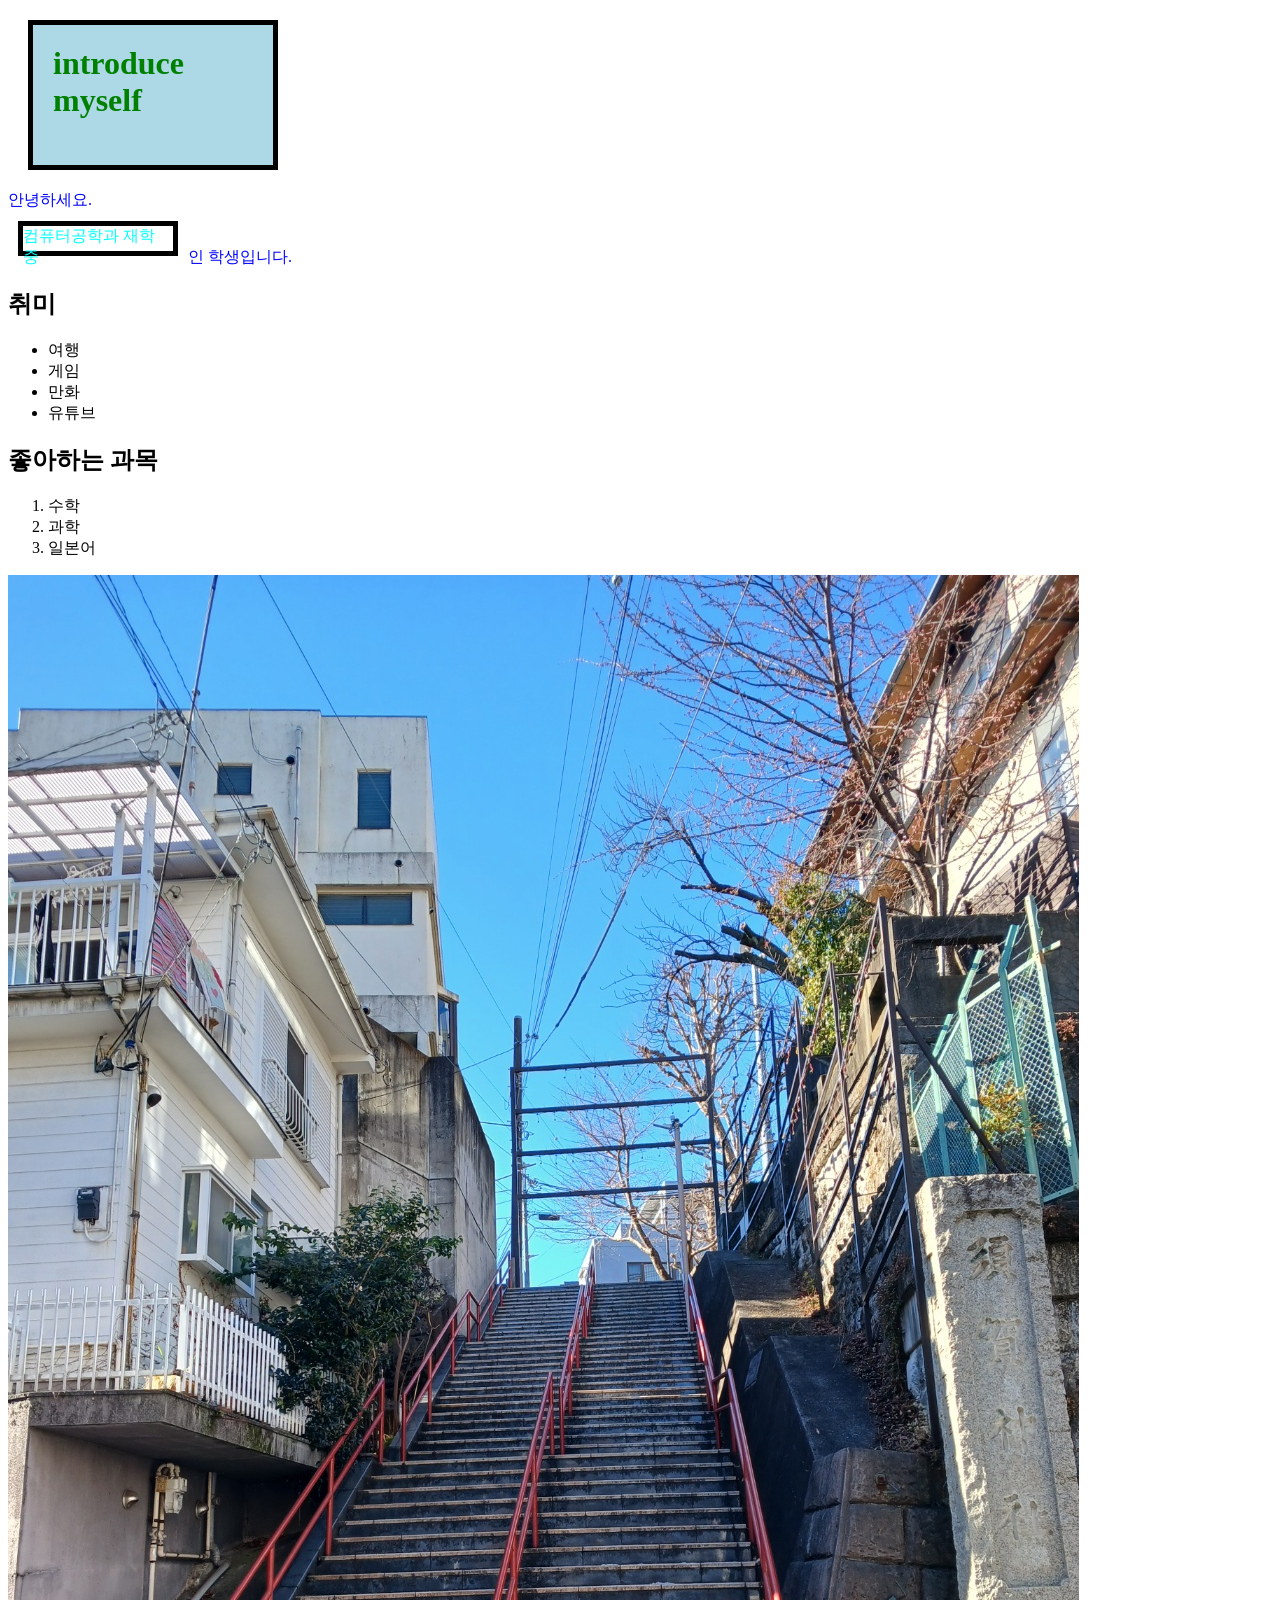
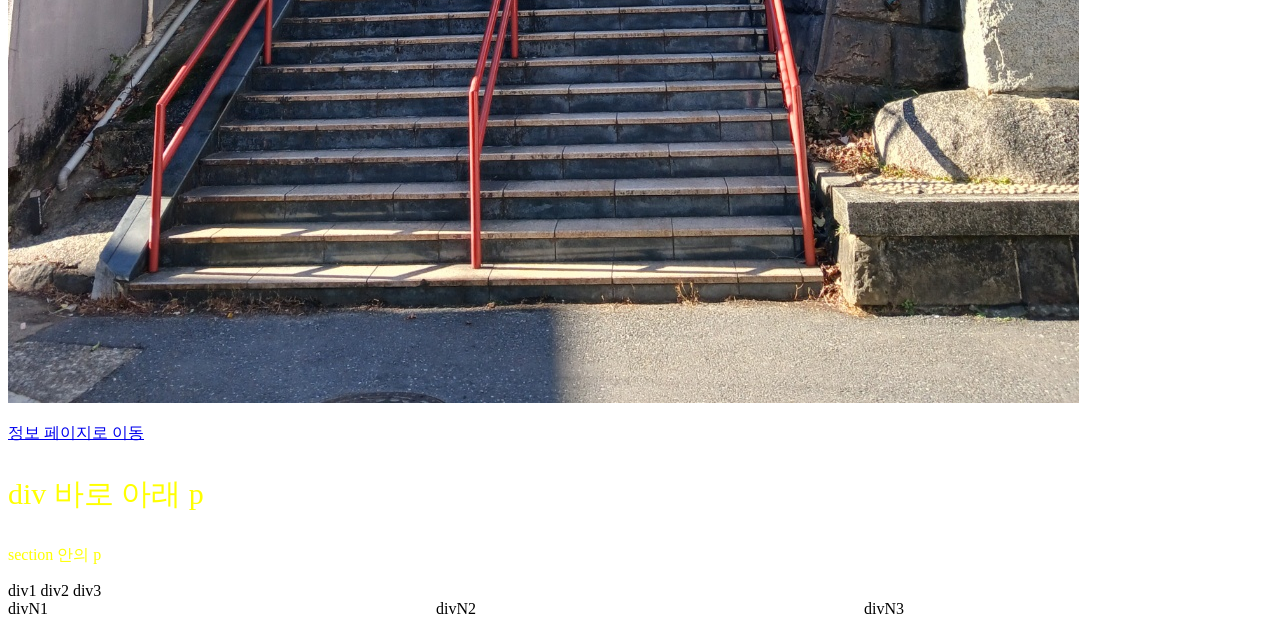
<file: index.html>
<!DOCTYPE html>
<html lang="ko">
    <head>
        <meta charset="UTF-8">
        <meta name="viewport"
            content="width=device-width, initial-scale=1.0">

            <title>Selector 연습 day3</title>

            <style>
                p {
                    color: red;
                }

                .blue {
                    color: blue;
                }

                #title {
                    color: green;
                    width: 200px;
                    height: 100px;
                    background-color: lightblue;
                    padding: 20px;
                    border: 5px solid black;
                    margin: 20px;
                }

                div p {
                    color: yellow;
                }

                div > p {
                    font-size: 30px;
                }

                span {
                    display: inline-block;
                    color: aqua;
                    width: 150px;
                    height: 25px;
                    border: 5px solid black;
                    margin: 10px;
                }
                section > div {
                    display: inline-block;
                }
                .container {
                    display: flex;
                    justify-content: center;
                    gap: 20px;
                    flex-wrap: wrap; 
                }
                .container > div {
                    flex: 1;
                }
            </style>
    </head>

    <body>
        <h1 id="title">introduce myself</h1>

        <p class="blue">안녕하세요.<br>
        <span>컴퓨터공학과 재학 중</span>인 학생입니다.
        </p>

        <h2>취미</h2>

        <ul>
            <li>여행</li>
            <li>게임</li>
            <li>만화</li>
            <li>유튜브</li>
        </ul>
        <h2>좋아하는 과목</h2>

        <ol>
            <li>수학</li>
            <li>과학</li>
            <li>일본어</li>
        </ol>

        <img src="images/profile.jpg" alt="너의 이름은 신사">

        <p>
            <a href="about.html">정보 페이지로 이동</a>
        </p>

        <div>
        <p>div 바로 아래 p</p>

        <section>
            <p>section 안의 p</p>
            <div>div1</div>
            <div>div2</div>
            <div>div3</div>

        </section>
        
    </div>

    <div class="container">
        <div>divN1</div>
        <div>divN2</div>
        <div>divN3</div>
    </div>
    </body>
</html>
</file>
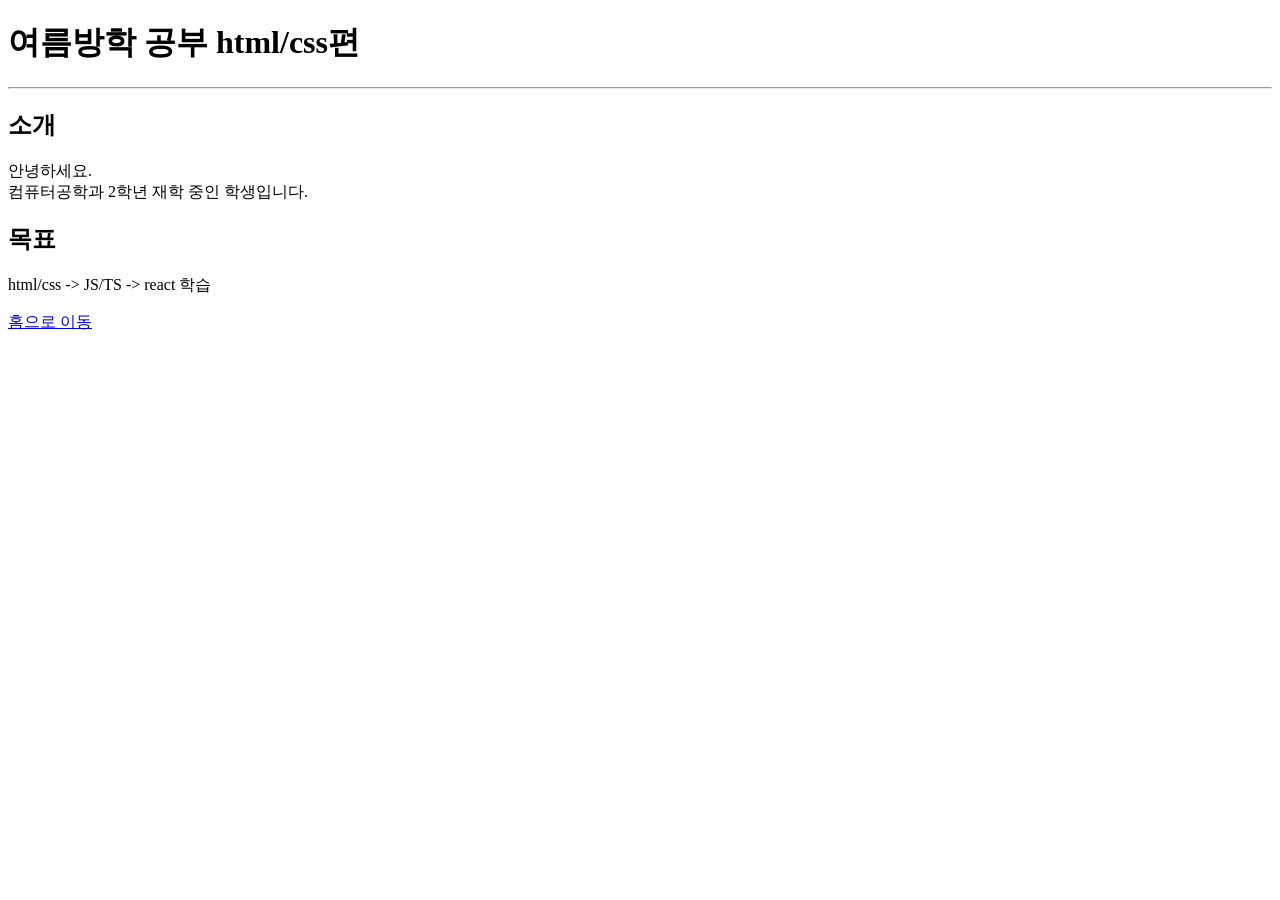
<file: about.html>
<!DOCTYPE html>
<html lang="ko">
    <head>
        <meta charset="UTF-8">
        <meta name="viewport"
            content="width=device-width, initial-scale=1.0">

            <title>html/css 연습 day1</title>
    </head>
    <body>
        <h1>여름방학 공부 html/css편</h1>
        
        <hr>

        <h2>소개</h2>
        <p>안녕하세요.<br>
           컴퓨터공학과 2학년 재학 중인 학생입니다.
        </p>

        <h2>목표</h2>
        <p>html/css -> JS/TS -> react 학습</p>

        <p>
            <a href="index.html">홈으로 이동</a>
        </p>

    </body>
</html>
</file>
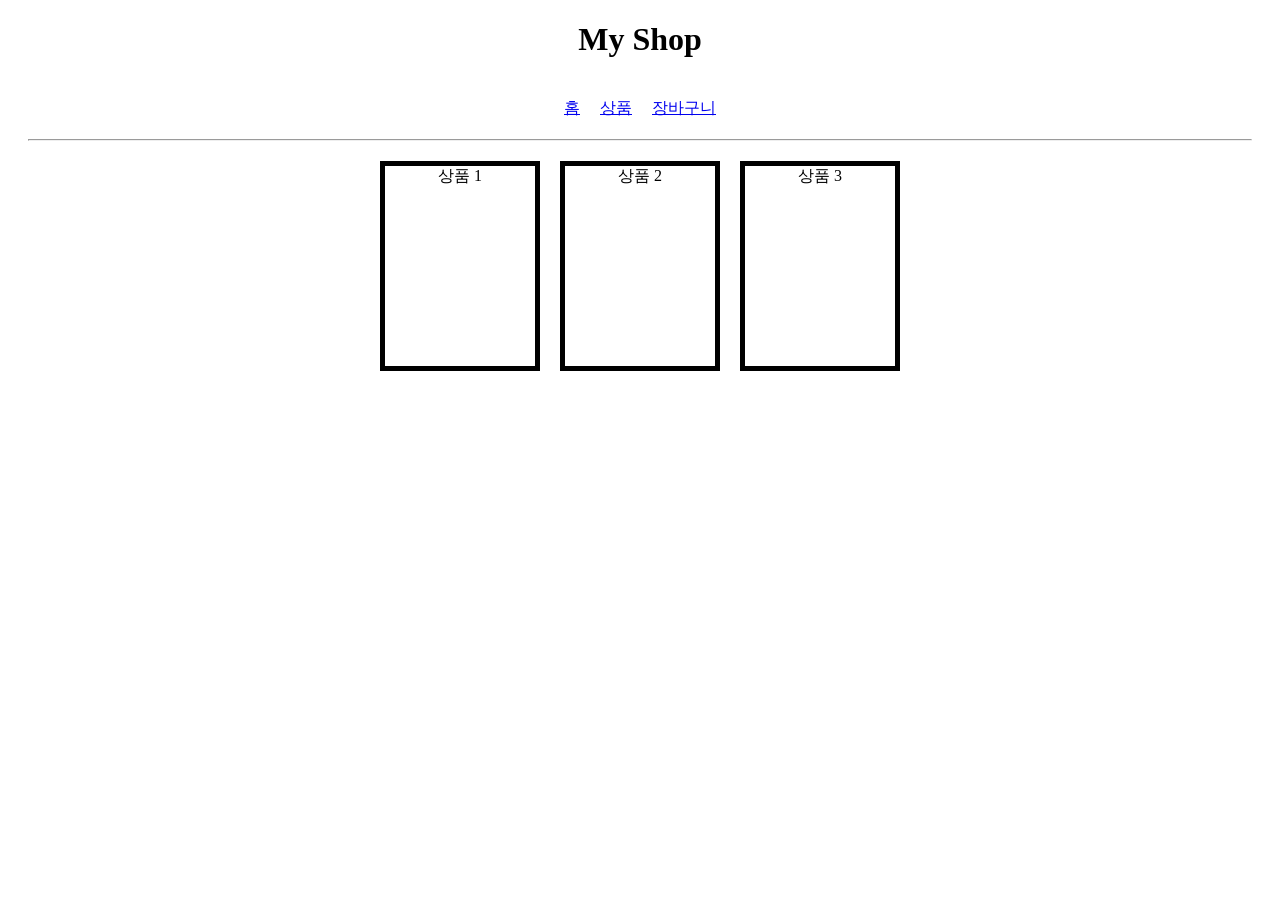
<file: day3project.html>
<!DOCTYPE html>
<html lang="ko">
    <head>
        <meta charset="UTF-8">
        <meta name="viewport"
            content="width=device-width, initial-scale=1.0">

            <link rel="stylesheet" href="style.css">
            <title>상품 목록 페이지</title>
    </head>

    <body>

        <header>
        <h1 class="maintitle">My Shop</h1>
        <br>

        <nav class="navigation">
            <a href="#">홈</a>
            <a href="#">상품</a>
            <a href="#">장바구니</a>
        </nav>
    </header>
    <hr>
    <main>
        <section class="products">
            <article class="product">상품 1</article>
            <article class="product">상품 2</article>
            <article class="product">상품 3</article>
        </section>
    </main>

    </body>

</html>
</file>
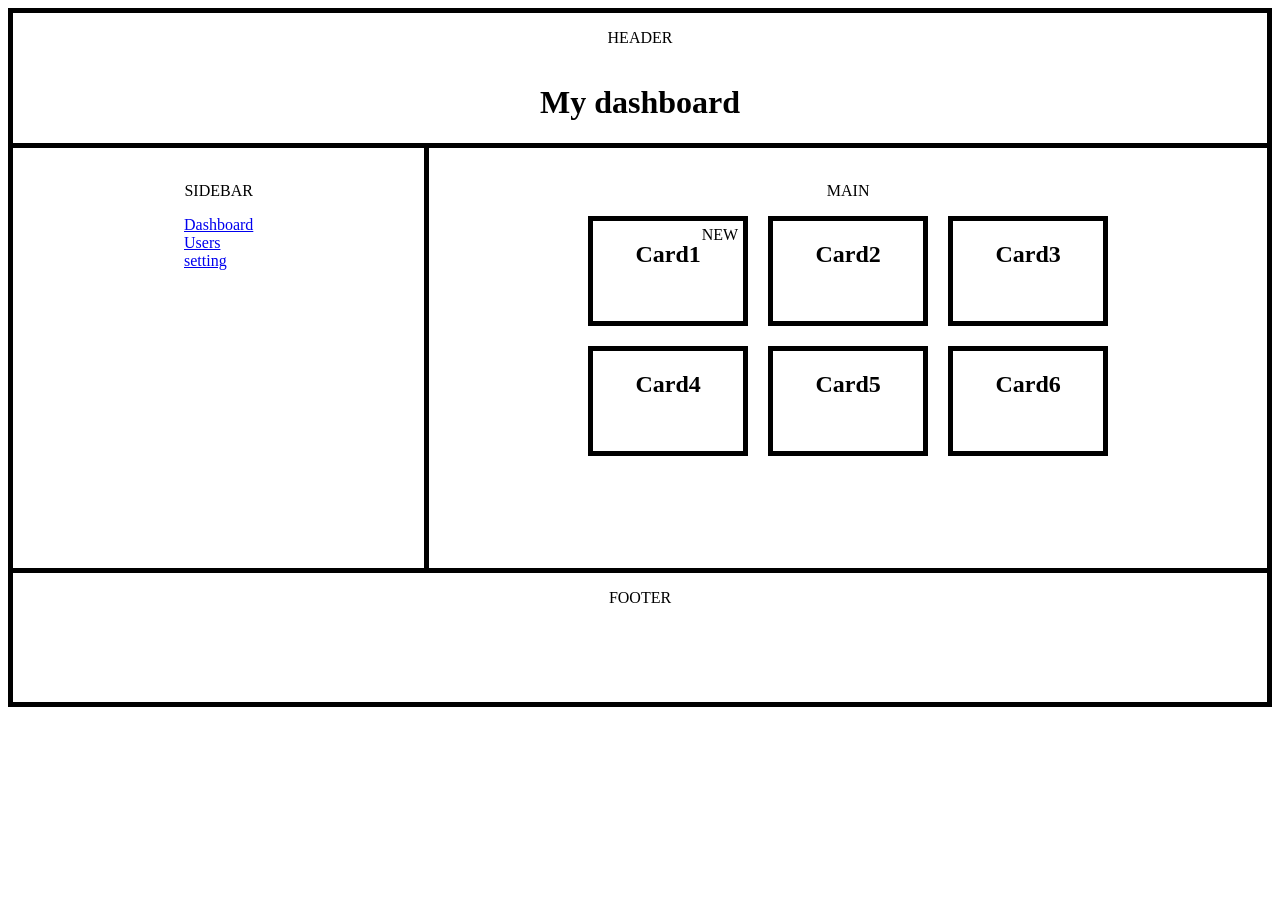
<file: day4project.html>
<!DOCTYPE html>
<html lang="ko">
    <head>
        <meta charset="UTF-8">
        <meta name="viewport"
            content="width=device-width, initial-scale=1.0">

            <link rel="stylesheet" href="day4.css">
            <title>상품 목록 페이지</title>

    </head>

    <body>
        <header class="HEADER">
            <p>HEADER</p>
            <h1>My dashboard</h1>
        </header>

        <main class="MAIN">
            <br>
            <p>MAIN</p>
            <section class="card">
                <article class="cards">
                    <span class="badge">NEW</span>
                    <h2>Card1</h2>
                </article>
                <article class="cards">
                    <h2>Card2</h2>
                </article>
                <article class="cards">
                    <h2>Card3</h2>
                </article>
                <article class="cards">
                    <h2>Card4</h2>
                </article>
                <article class="cards">
                    <h2>Card5</h2>
                </article>
                <article class="cards">
                    <h2>Card6</h2>
                </article>
            </section>
        </main>

        <aside class="SIDEBAR">
            <br>
            <p>SIDEBAR</p>
            <nav class="navigation">
                <a href="#">Dashboard</a>
                <br>
                <a href="#">Users</a>
                <br>
                <a href="#">setting</a>
            </nav>
        </aside>

        <footer class="FOOTER">
            <p>FOOTER</p>
        </footer>
    </body>

</html>
</file>
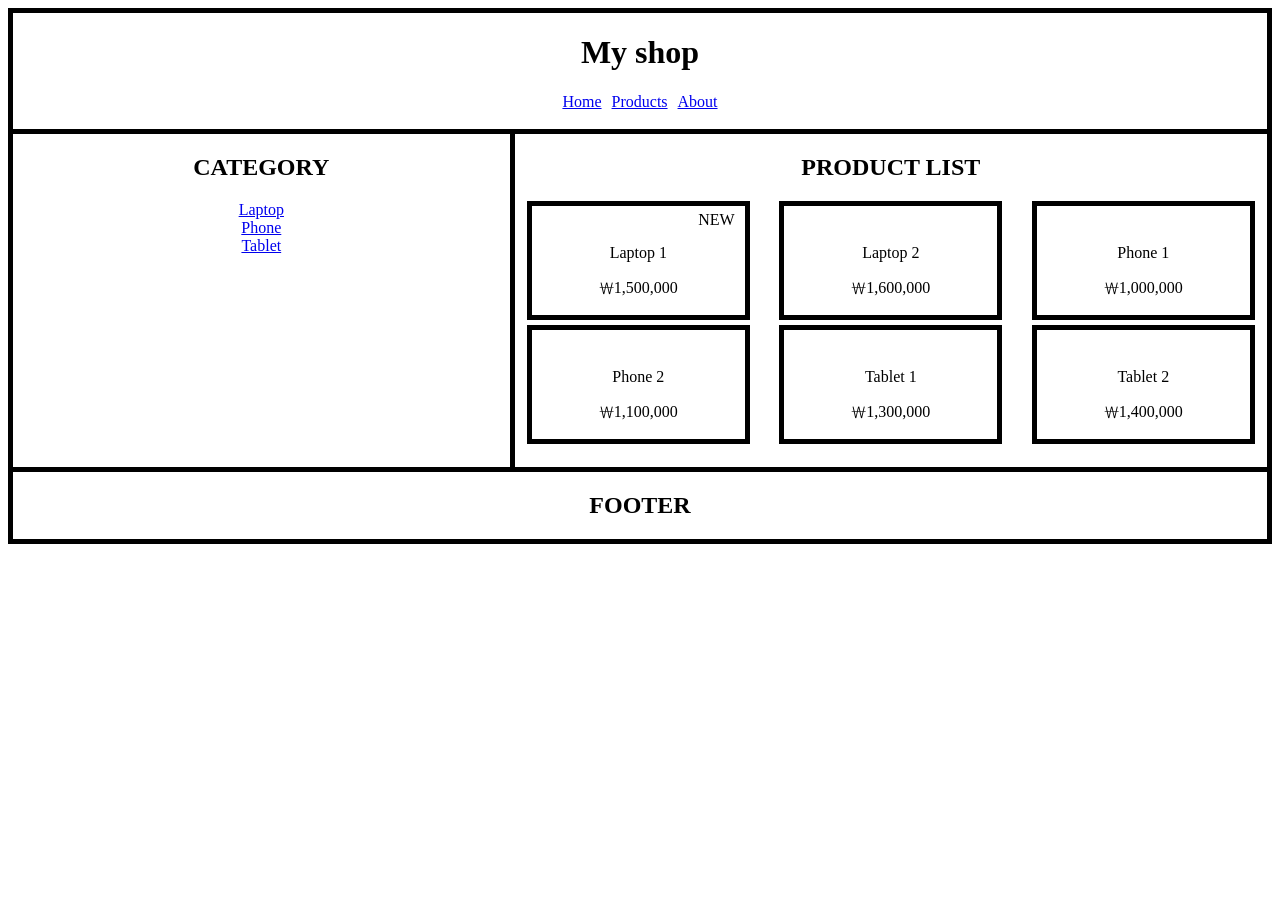
<file: day5project.html>
<!DOCTYPE html>
<html lang="ko">
    <head>
        <meta charset="UTF-8">
        <meta name="viewport"
            content="width=device-width, initial-scale=1.0">

            <link rel="stylesheet" href="day5project.css">
            <title>반응형 상품 목록 페이지</title>

    </head>

    <body>
        <header>
            <h1>My shop</h1>
            <nav class="navigation_header">
                <a href="#">Home</a>
                <a href="#">Products</a>
                <a href="#">About</a>
            </nav>
            <br>
        </header>

        <aside class="Category">
                <h2>CATEGORY</h2>
                <a href="#">Laptop</a>
                <a href="#">Phone</a>
                <a href="#">Tablet</a>
                <br>
        </aside>

        <main>
            <h2>PRODUCT LIST</h2>
            <section class="product_list">
                <article class="product">
                    <p class="name">Laptop 1</p>
                    <p>₩1,500,000</p>
                    <span class="absol">NEW</span>
                </article>
                <article class="product">
                    <p class="name">Laptop 2</p>
                    <p>₩1,600,000</p>
                </article>
                <article class="product">
                    <p class="name">Phone 1</p>
                    <p>₩1,000,000</p>
                </article>
                <article class="product">
                    <p class="name">Phone 2</p>
                    <p>₩1,100,000</p>
                </article>
                <article class="product">
                    <p class="name">Tablet 1</p>
                    <p>₩1,300,000</p>
                </article>
                <article class="product">
                    <p class="name">Tablet 2</p>
                    <p>₩1,400,000</p>
                </article>
                <br>
            </section>
        </main>

        <footer class="footer">
            <h2>FOOTER</h2>
        </footer>


    </body>



</html>
</file>
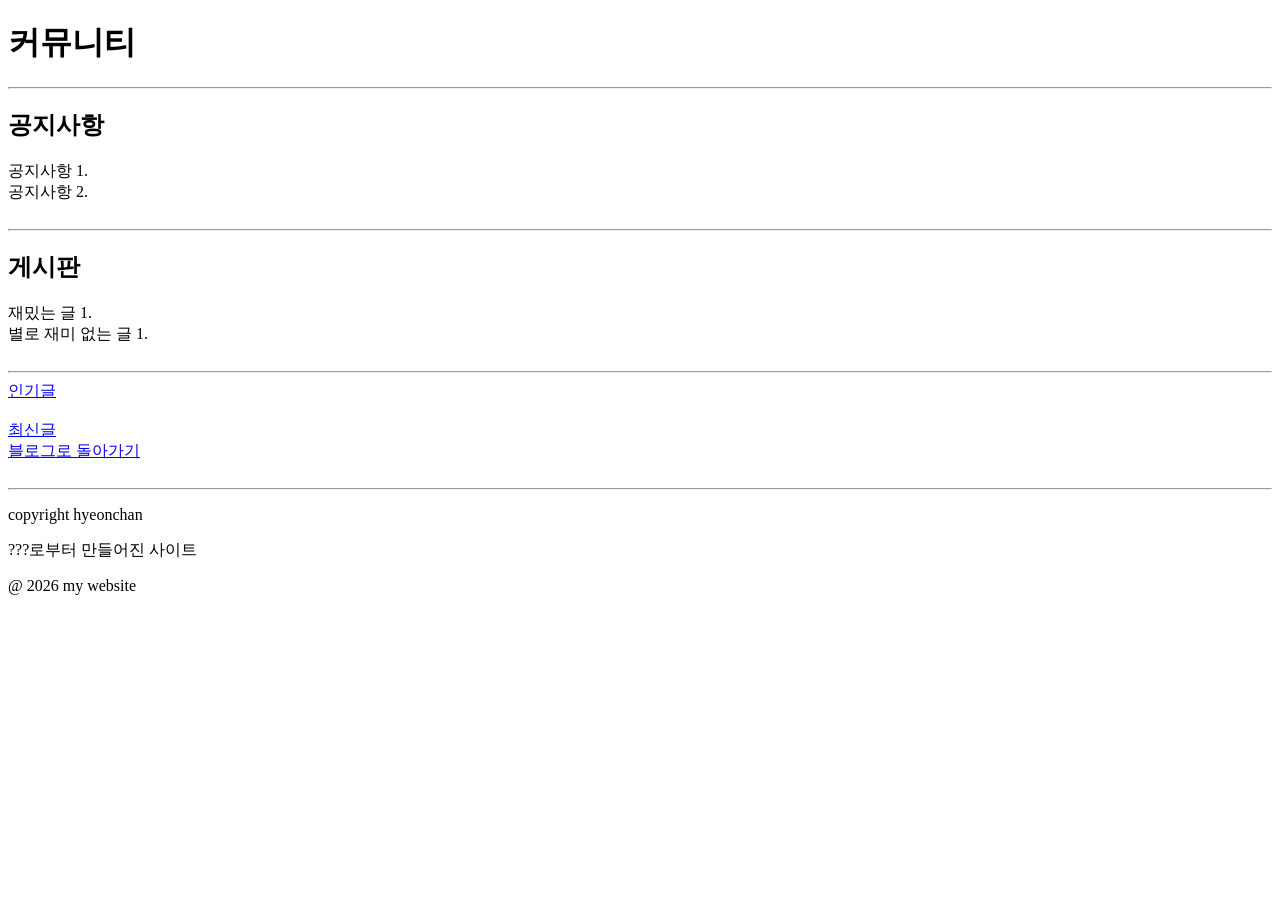
<file: read.html>
<!DOCTYPE html>
<html lang="ko">
    <head>
        <meta charset="UTF-8">
        <meta name="viewport"
            content="width=device-width, initial-scale=1.0">

            <title>html/css 연습 day2</title>
    </head>
    <body>
        <header>
            <h1>커뮤니티<br></h1>
        </header>
    
        <hr>
        <main>
            <section>
            <h2>공지사항</h2>

            <article>
                공지사항 1.
            </article>

            <article>
                공지사항 2.
            </article>
            <br>
        </section>

        <hr>
        <section>
            <h2>게시판</h2>

            <article>
                재밌는 글 1.
            </article>

            <article>
                별로 재미 없는 글 1.
            </article>
            <br>
        </section>

        <hr>
        <aside>
            <a href="#">인기글<br></a><br>
            <a href="#">최신글<br></a>
            <a href="semantic.html">블로그로 돌아가기<br></a>
        </aside>
        <br>
</main>

<footer>
    <hr>
    <p>copyright hyeonchan<br></p>
    <p>???로부터 만들어진 사이트<br></p>
    <p>@ 2026 my website</p>

</footer>

    </body>

</html>
</file>
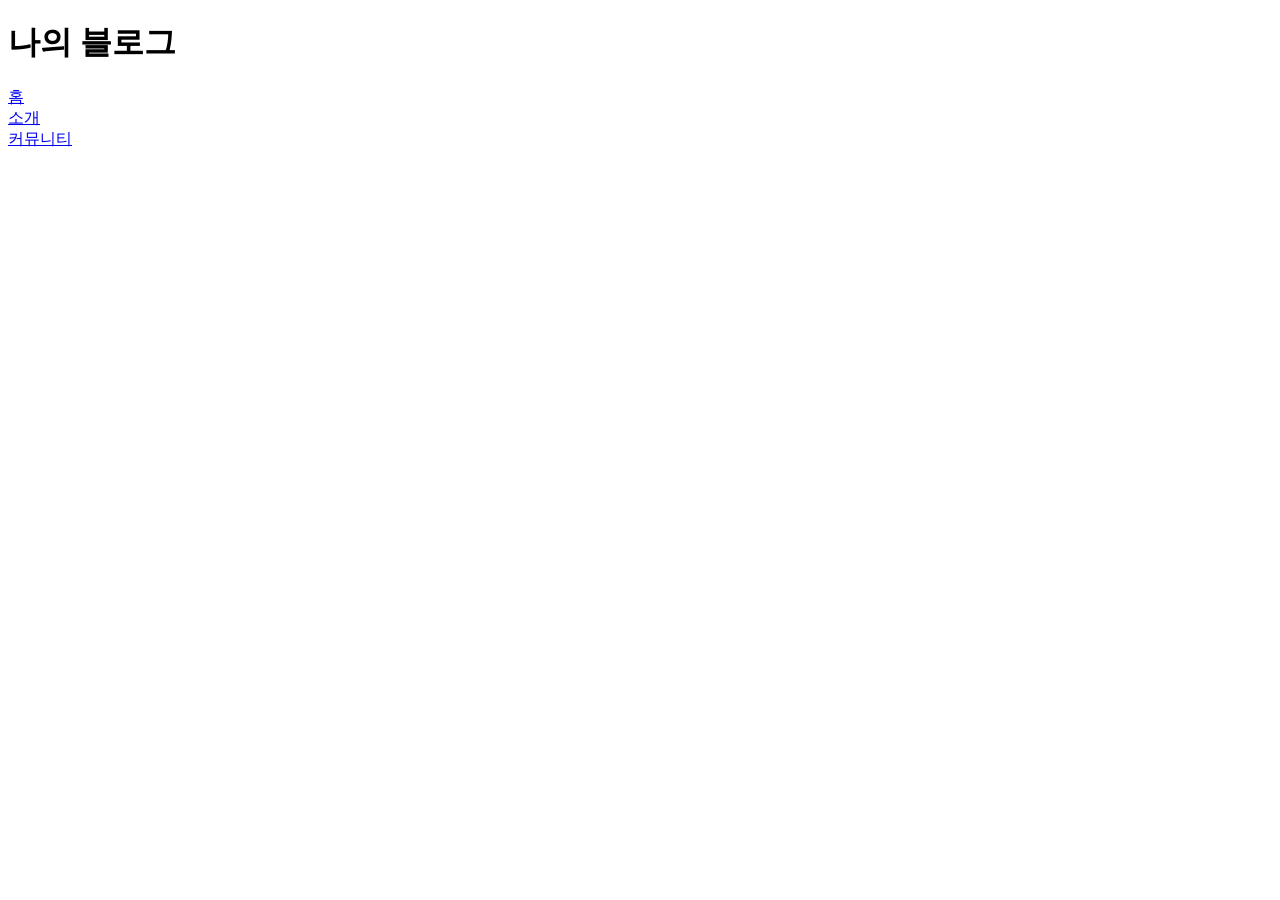
<file: semantic.html>
<!DOCTYPE html>
<html lang="ko">
    <head>
        <meta charset="UTF-8">
        <meta name="viewport"
            content="width=device-width, initial-scale=1.0">

            <title>html/css 연습 day2</title>
    </head>
    <body>
        <header>
            <h1>나의 블로그</h1>
        </header>

        <nav>
            <a href="#">홈<br></a>
            <a href="#">소개<br></a>
            <a href="read.html">커뮤니티<br></a>
        </nav>

    </body>
</html>
</file>
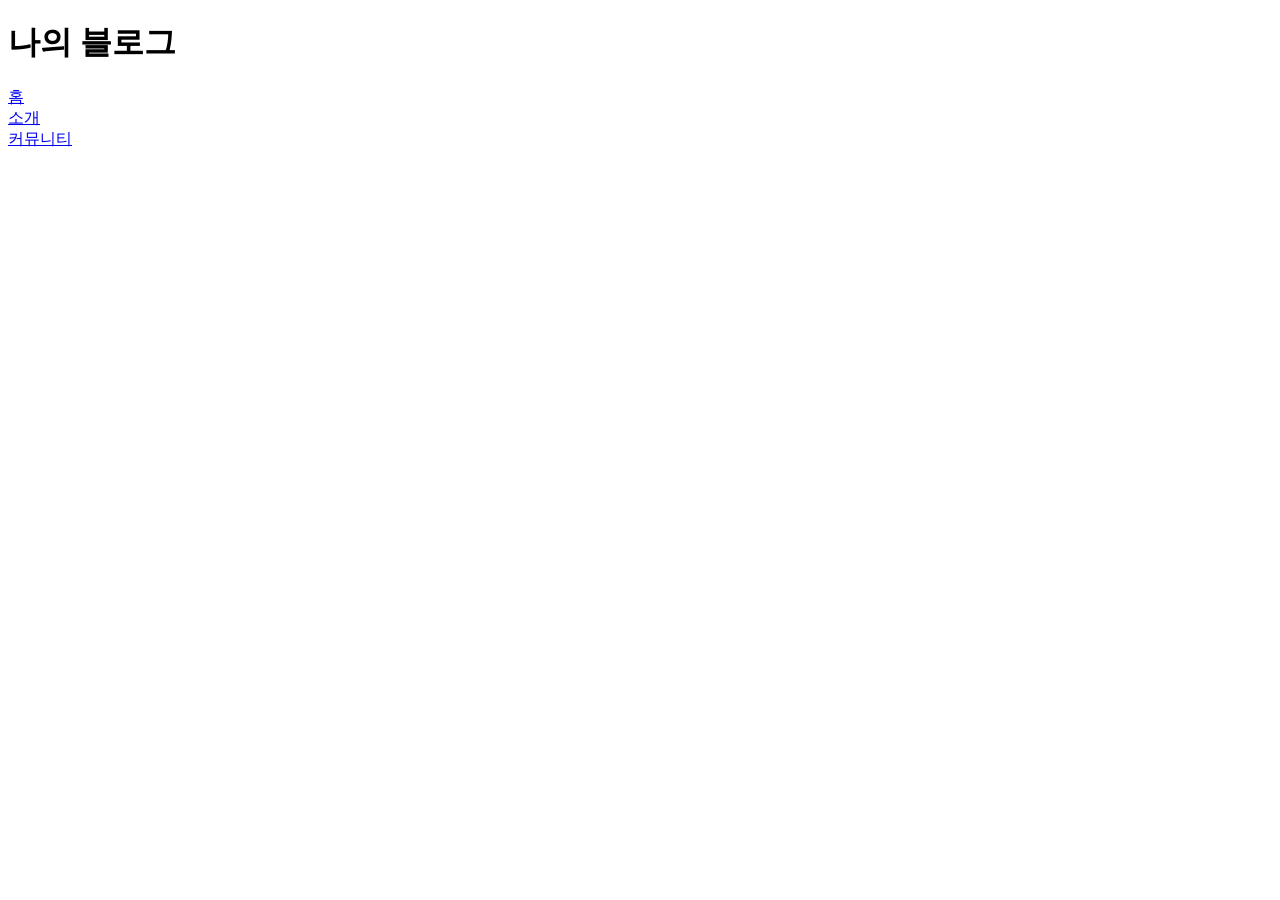
<file: sementic.html>
<!DOCTYPE html>
<html lang="ko">
    <head>
        <meta charset="UTF-8">
        <meta name="viewport"
            content="width=device-width, initial-scale=1.0">

            <title>html/css 연습 day2</title>
    </head>
    <body>
        <header>
            <h1>나의 블로그</h1>
        </header>

        <nav>
            <a href="#">홈<br></a>
            <a href="#">소개<br></a>
            <a href="read.html">커뮤니티<br></a>
        </nav>

    </body>
</html>
</file>
<file: style.css>
.maintitle {
    display: flex;
    justify-content: center;
}
.navigation {
    display: flex;
    justify-content: center;
    gap: 20px;
}

.products {
    display: flex;
    justify-content: center;
    align-items: center;
    gap: 20px;
    flex-wrap: wrap;
}

.products > .product {
    width: 150px;
    height: 200px;
    display: flex;
    justify-content: center;
    border: 5px solid black;
}

hr {
    margin: 20px;
}
</file>
<file: day4.css>
body {
    display: grid;
    grid-template-columns: 1fr 2fr;
    grid-template-rows: 1fr 3fr 1fr;
}

.HEADER {
    grid-column: 1/3;
    border: 5px solid black;
    display: flex;
    flex-direction: column;
    align-items: center;
    flex-wrap: wrap;
}

.SIDEBAR {
    grid-column: 1 / 2;
    grid-row: 2/3;
    border-left: 5px solid black;
    border-right: 5px solid black;
    display: flex;
    flex-direction: column;
    align-items: center;
    flex-wrap: wrap;
}

.MAIN {
    grid-column: 2/3;
    grid-row: 2/3;
    border-right: 5px solid black;
    display: flex;
    flex-direction: column;
    align-items: center;
    flex-wrap: wrap;
}

.MAIN > .card {
    display: grid;
    grid-template-columns: repeat(3,1fr);
    gap: 20px;
}

.card > .cards {
    border: 5px solid black;
    width: 150px;
    height: 100px;
    text-align: center;
    position: relative;
}

.cards > .badge {
    position: absolute;
    top: 5px;
    right: 5px;
}

.FOOTER {
    grid-column: 1/3;
    border: 5px solid black;
    display: flex;
    flex-direction: column;
    align-items: center;
    flex-wrap: wrap;
}
</file>
<file: day5project.css>
body {
        display: grid;
        grid-template-columns: 2fr 3fr;
        border: 5px solid black;
    }

    header {
        grid-column: 1/3;
        border-bottom: 5px solid black;
    }

    h1, h2 {
        text-align: center;
    }

    .navigation_header {
        display: flex;
        flex-wrap: wrap;
        justify-content: center;
        gap: 10px;
    }

    .Category {
        grid-column: 1/2;
        border-bottom: 5px solid black;
        border-right: 5px solid black;
        display: flex;
        flex-wrap: wrap;
        flex-direction: column;
    }

    .Category > a {
        text-align: center;
    }

    main {
        grid-column: 2/3;
    }

    .product_list {
        border-bottom: 5px solid black;
        display: grid;
        grid-template-columns: repeat(3,1fr);
        gap: 5px;
    }

    .product {
        border: 5px solid black;
        position: relative;
        display: flex;
        flex-direction: column;
        align-items: center;
        margin-right: 5%;
        margin-left: 5%;
    }

    .name {
        margin-top: 18%;
        margin-bottom: 0px;
    }

    .absol {
        position: absolute;
        top: 5px;
        right: 10px;
    }

    .footer {
        grid-column: 1/3;
    }


@media (max-width: 768px) {
    body {
        display: grid;
        grid-template-columns: 1fr;
        border: 5px solid black;
    }

    header {
        border-bottom: 5px solid black;
        grid-column: 1/2;
    }

    h1, h2 {
        display: flex;
        justify-content: center;
    }

    .navigation_header {
        display: flex;
        flex-wrap: wrap;
        flex-direction: column;
    }

    .Category {
        grid-column: 1/2;
        border-bottom: 5px solid black;
        display: flex;
        flex-wrap: wrap;
        flex-direction: column;
    }

    main {
        grid-column: 1/2;
    }

    .product_list {
        border-bottom: 5px solid black;
        display: grid;
        grid-template-columns: 1fr;
        gap: 5px;
    }

    .product {
        border: 5px solid black;
        position: relative;
        display: flex;
        flex-direction: column;
        align-items: center;
        margin-right: 5%;
        margin-left: 5%;
    }

    .absol {
        position: absolute;
        top: 10px;
        right: 10px;
    }

    a {
        text-align: center;
    }

    .footer {
        grid-column: 1/2;
    }
}
</file>
